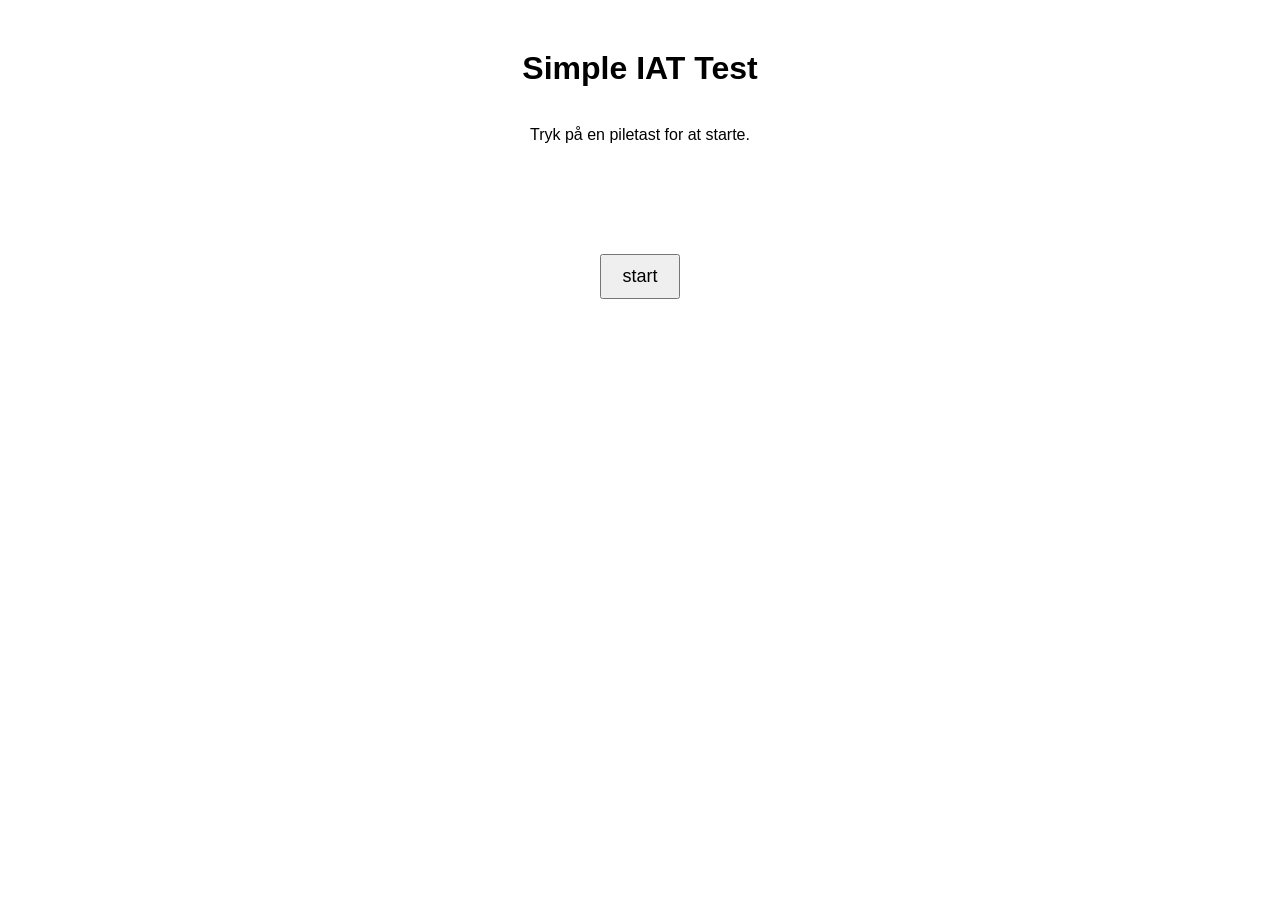
<file: index.html>
<!DOCTYPE html>
<html lang="da">
<head>
  <meta charset="UTF-8">
  <title>Simple IAT Test</title>
  <link rel="stylesheet" href="styles.css">
</head>
<body>

<h1>Simple IAT Test</h1>
<img class="myImage" src="empty.png" alt="">
<div id="instructions">Tryk på en piletast for at starte.</div>
<div id="categories" class="category"></div>
<div id="word" class="word"></div>
<button id="button"> start</button>

<script src="iat.js"></script>
</body>
</html>
</file>
<file: styles.css>
body { 
  font-family: Arial, sans-serif; 
  text-align: center; 
  margin-top: 50px; 
}
.word .category {
    display: none;
}

.word { 
  font-size: 32px; 
  margin: 50px; 
}

.category { 
  font-size: 24px; 
  margin: 100px; 
}
button {
  font-size: 18px;
  padding: 10px 20px;
  margin: 10px;
}
</file>
<file: badm500/styles.css>
body { 
  font-family: Arial, sans-serif; 
  text-align: center; 
  margin-top: 50px; 
}
.word .category {
    display: none;
}

.word { 
  font-size: 32px; 
  margin: 50px; 
}

.category { 
  font-size: 24px; 
  margin: 100px; 
}
button {
  font-size: 18px;
  padding: 10px 20px;
  margin: 10px;
}
</file>
